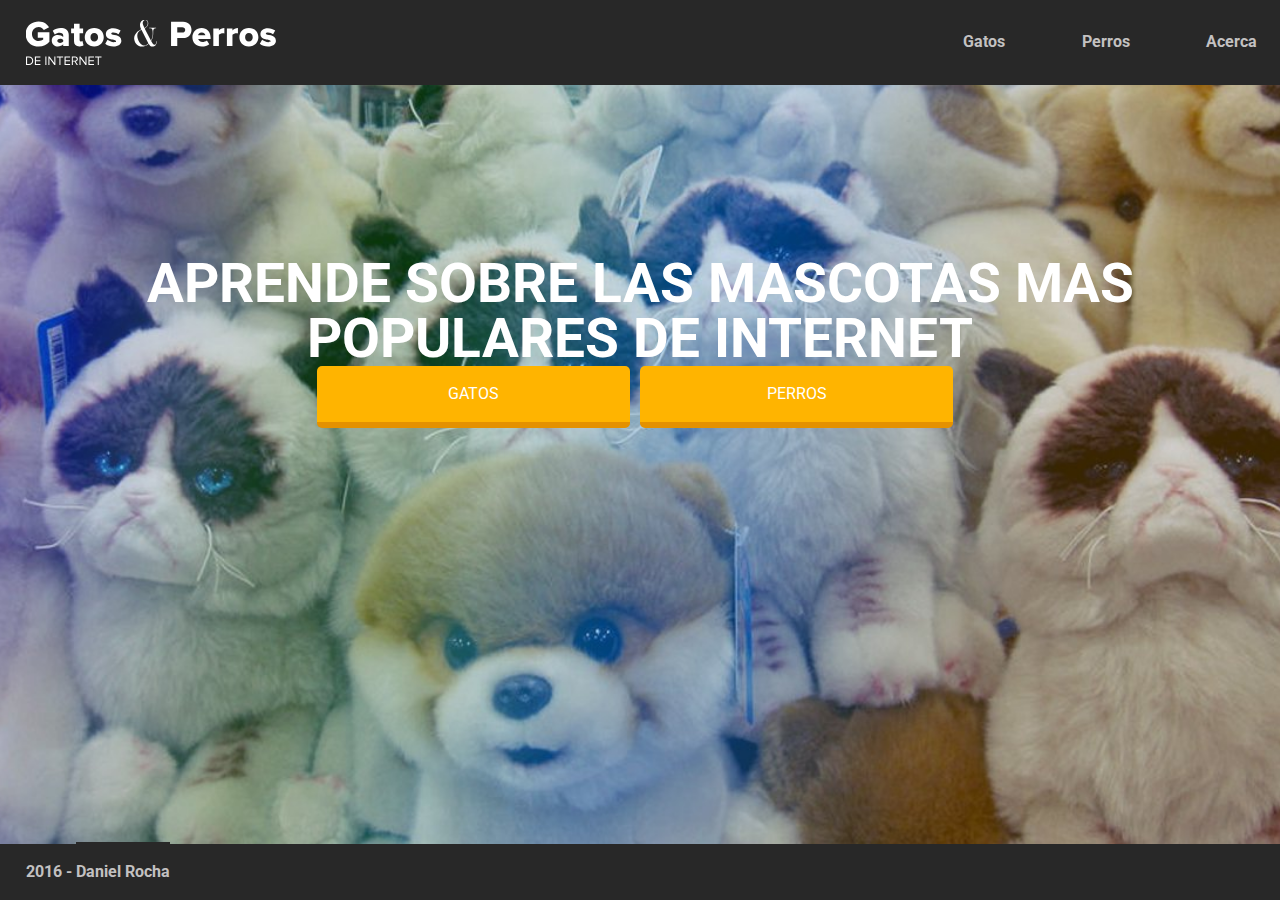
<file: index.html>
<!DOCTYPE html>
<html>
<head>
	<title>Gatos y Perros del Internet</title>
	<link rel="stylesheet" type="text/css" href="reset.css">
	<link rel="stylesheet" type="text/css" href="css/style.css">
	<link rel="stylesheet" type="text/css" href="style.css">
	<link href="https://fonts.googleapis.com/css?family=Roboto:400,700" rel="stylesheet" type="text/css">
	<meta charset="UTF-8" />
</head>
<body>
	<header>
		<div class="container">
			<nav class="row between middle">
				<div class="col-4">
				<a href="index.html"><img src="assets/logo.svg" ></a>
					
				</div>
				<div class="col-3">
				<ul class="row between">
					<li class="col"><a class="layout_a" href="gatos.html"> Gatos</a></li>
					<li class="col"><a class="layout_a" href="perros.html"> Perros</a></li>
					<li class="col"><a class="layout_a" href="acerca.html"> Acerca</a></li>
				</ul>
				</div>
				
			</nav>
		</div>
		
		
	</header>
	<section class="home">
		<div class="container">
			<div class="row center">
				<h1 class="col-10">Aprende sobre las mascotas mas populares de internet</h1>
				<div class="col-3 button">
					<a href="gatos.html" class="button_a">Gatos</a>
				</div>	
				<div class="col-3 button">
					<a href="perros.html" class="button_a">Perros</a>
				</div>
			</div>
		</div>
				
	</section>
	<footer>
		<div class="container">
			<div class="row">
				<div class="col-12">
					2016 - <a target="_blank" class="layout_a" href="https://www.facebook.com/danielinf">Daniel Rocha</a>
				</div>
			</div>
		</div>
	</footer>
</body>
</html>
</file>
<file: css/style.css>
.container {
  margin-right: auto;
  margin-left: auto;
  padding-right: 2%;
  padding-left: 2%;
  max-width: 98%;
}

.row {
  box-sizing: border-box;
  display: -webkit-flex;
  display: -ms-flexbox;
  display: -webkit-box;
  display: flex;

  -webkit-flex: 0 1 auto;
  -ms-flex: 0 1 auto;
  -webkit-box-flex: 0;
  flex: 0 1 auto;

  -webkit-flex-direction: row;
  -ms-flex-direction: row;
  -webkit-box-orient: horizontal;
  -webkit-box-direction: normal;
  flex-direction: row;

  -webkit-flex-wrap: wrap;
  -ms-flex-wrap: wrap;
  flex-wrap: wrap;
  margin-right: -1%;
  margin-left: -1%;
}

.row.reverse {
  -webkit-flex-direction: row-reverse;
  -ms-flex-direction: row-reverse;
  -webkit-box-orient: horizontal;
  -webkit-box-direction: reverse;
  flex-direction: row-reverse;
}

.col.reverse {
  -webkit-flex-direction: column-reverse;
  -ms-flex-direction: column-reverse;
  -webkit-box-orient: vertical;
  -webkit-box-direction: reverse;
  flex-direction: column-reverse;
}

.col-0,
.col-1,
.col-2,
.col-3,
.col-4,
.col-5,
.col-6,
.col-7,
.col-8,
.col-9,
.col-10,
.col-11,
.col-12 {
  box-sizing: border-box;
  -webkit-flex: 0 0 auto;
  -ms-flex: 0 0 auto;
  -webkit-box-flex: 0;
  flex: 0 0 auto;
  padding-right: 1%;
  padding-left: 1%;
}

.col-0 {
  -webkit-flex-grow: 1;
  -ms-flex-positive: 1;
  -webkit-box-flex: 1;
  flex-grow: 1;
  -ms-flex-preferred-size: 0;
  -webkit-flex-basis: 0;
  flex-basis: 0;
  max-width: 100%;
}

.col-1 {
  -ms-flex-preferred-size: 8.333%;
  -webkit-flex-basis: 8.333%;
  flex-basis: 8.333%;
  max-width: 8.333%;
}

.col-2 {
  -ms-flex-preferred-size: 16.667%;
  -webkit-flex-basis: 16.667%;
  flex-basis: 16.667%;
  max-width: 16.667%;
}

.col-3 {
  -ms-flex-preferred-size: 25%;
  -webkit-flex-basis: 25%;
  flex-basis: 25%;
  max-width: 25%;
}

.col-4 {
  -ms-flex-preferred-size: 33.333%;
  -webkit-flex-basis: 33.333%;
  flex-basis: 33.333%;
  max-width: 33.333%;
}

.col-5 {
  -ms-flex-preferred-size: 41.667%;
  -webkit-flex-basis: 41.667%;
  flex-basis: 41.667%;
  max-width: 41.667%;
}

.col-6 {
  -ms-flex-preferred-size: 50%;
  -webkit-flex-basis: 50%;
  flex-basis: 50%;
  max-width: 50%;
}

.col-7 {
  -ms-flex-preferred-size: 58.333%;
  -webkit-flex-basis: 58.333%;
  flex-basis: 58.333%;
  max-width: 58.333%;
}

.col-8 {
  -ms-flex-preferred-size: 66.667%;
  -webkit-flex-basis: 66.667%;
  flex-basis: 66.667%;
  max-width: 66.667%;
}

.col-9 {
  -ms-flex-preferred-size: 75%;
  -webkit-flex-basis: 75%;
  flex-basis: 75%;
  max-width: 75%;
}

.col-10 {
  -ms-flex-preferred-size: 83.333%;
  -webkit-flex-basis: 83.333%;
  flex-basis: 83.333%;
  max-width: 83.333%;
}

.col-11 {
  -ms-flex-preferred-size: 91.667%;
  -webkit-flex-basis: 91.667%;
  flex-basis: 91.667%;
  max-width: 91.667%;
}

.col-12 {
  -ms-flex-preferred-size: 100%;
  -webkit-flex-basis: 100%;
  flex-basis: 100%;
  max-width: 100%;
}

.col-offset-1 {
  margin-left: 8.333%;
}

.col-offset-2 {
  margin-left: 16.667%;
}

.col-offset-3 {
  margin-left: 25%;
}

.col-offset-4 {
  margin-left: 33.333%;
}

.col-offset-5 {
  margin-left: 41.667%;
}

.col-offset-6 {
  margin-left: 50%;
}

.col-offset-7 {
  margin-left: 58.333%;
}

.col-offset-8 {
  margin-left: 66.667%;
}

.col-offset-9 {
  margin-left: 75%;
}

.col-offset-10 {
  margin-left: 83.333%;
}

.col-offset-11 {
  margin-left: 91.667%;
}

.start {
  -webkit-justify-content: flex-start;
  -ms-flex-pack: start;
  -webkit-box-pack: start;
  justify-content: flex-start;
  text-align: start;
}

.center {
  -webkit-justify-content: center;
  -ms-flex-pack: center;
  -webkit-box-pack: center;
  justify-content: center;
  text-align: center;
}

.end {
  -webkit-justify-content: flex-end;
  -ms-flex-pack: end;
  -webkit-box-pack: end;
  justify-content: flex-end;
  text-align: end;
}

.top {
  -webkit-align-items: flex-start;
  -ms-flex-align: start;
  -webkit-box-align: start;
  align-items: flex-start;
}

.middle {
  -webkit-align-items: center;
  -ms-flex-align: center;
  -webkit-box-align: center;
  align-items: center;
}

.bottom {
  -webkit-align-items: flex-end;
  -ms-flex-align: end;
  -webkit-box-align: end;
  align-items: flex-end;
}

.around {
  -webkit-justify-content: space-around;
  -ms-flex-pack: distribute;
  justify-content: space-around;
}

.between {
  -webkit-justify-content: space-between;
  -ms-flex-pack: justify;
  -webkit-box-pack: justify;
  justify-content: space-between;
}

.first {
  -webkit-order: -1;
  -ms-flex-order: -1;
  -webkit-box-ordinal-group: 0;
  order: -1;
}

.last {
  -webkit-order: 1;
  -ms-flex-order: 1;
  -webkit-box-ordinal-group: 2;
  order: 1;
}
</file>
<file: style.css>
html, body{
	color:#282828;
	height: 100%;
	font-family: 'Roboto', sans-serif;
	font-weight: 700; 
}
header{
	background-color: #282828;
}

header img{
	width: 250px;
	display: block;
}

.home{
	background: #FFFFFF url('assets/bg.jpg') no-repeat center center fixed;
	background-size: cover;
	-webkit-background-size: cover;
	-moz-background-size: cover;
	text-align: center;
	color: #FFFFFF;
	text-transform: uppercase;
	padding: 20% 0;
	box-sizing: border-box;
	height: 100%;
}

h1{
	font-size: 55px;
	font-weight: 700;
}

.button{ 
	background-color: #ffb400;
	padding: 20px 0;
	font-weight: 400;
	border-bottom: 6px solid #e49100;
	border-radius: 5px;
	-webkit-border-radius: 5px;
	width: 100%;
	margin-right: 10px; 
}

.button:hover{
	background-color: #e49100;
	border-top: 6px solid #ffb400;
	border-bottom: 0 none;
}

.button_a{
	color: #FFFFFF;
	text-decoration: none;  
	text-transform: uppercase;
}

footer, footer a{
	background-color: #282828;
	text-decoration: none;
	padding: 20px 0px 20px 0px
}

header, footer{
	background-color: #282828;
	position: fixed;
	padding: 20px 0;
	box-sizing: border-box;
	width: 100%;
	color: #c3c1c1;
}

header{
	top: 0;
}

footer{
	bottom: 0;
}

.layout_a{
	color: #c3c1c1;
	text-decoration: none;
}
</file>
